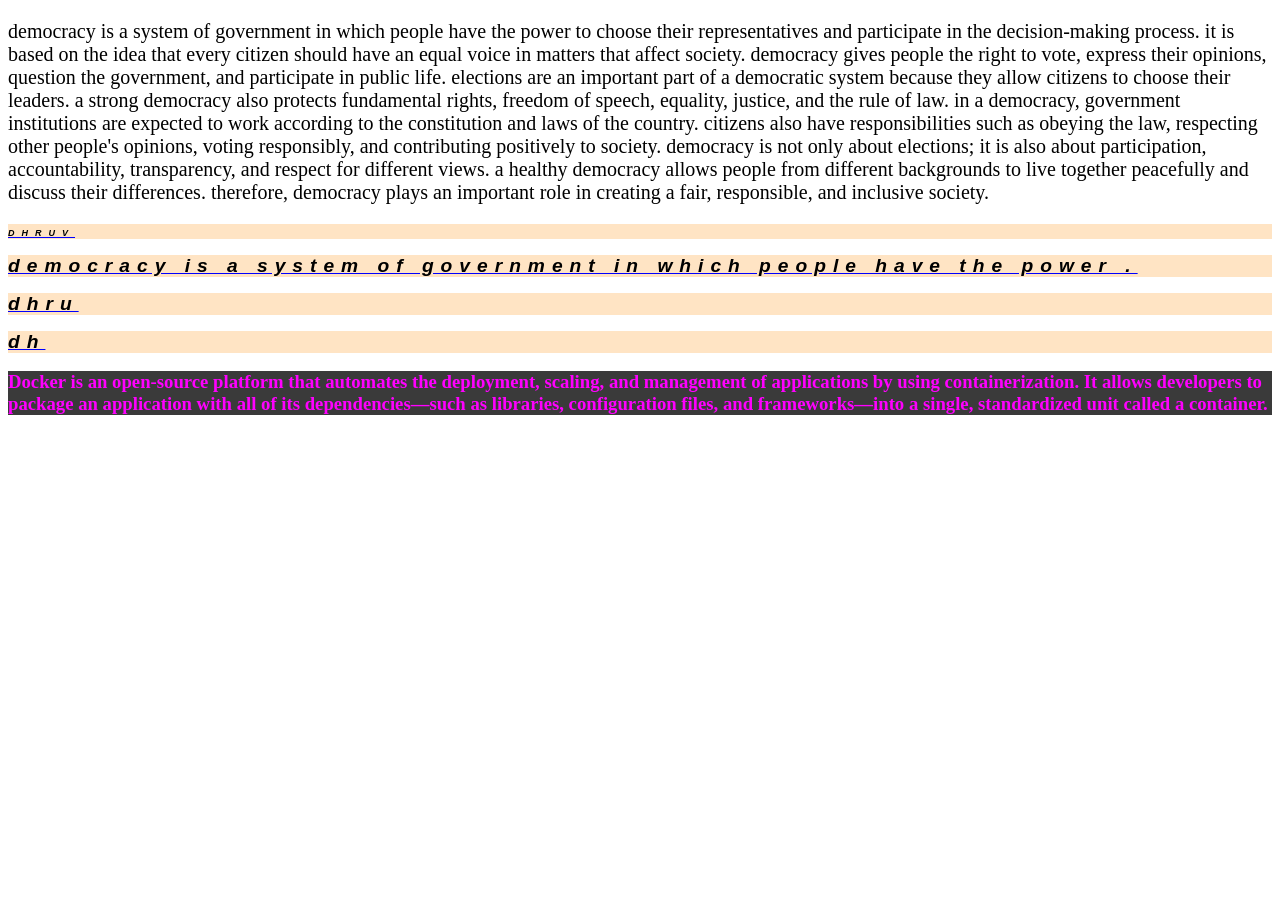
<file: .vscode/CSS/index.html>
<!DOCTYPE html>
<html lang="en">
<head>
    <meta charset="UTF-8">
    <meta name="viewport" content="width=device-width, initial-scale=1.0">
    <title>css</title>
    <link rel="stylesheet" href="style.css">
</head>

<!-- <style>
    h1{
        color:rgb(0, 247, 255)
    }
</style> -->
<body>
    <!-- <h1 id="headingone">hello world!</h1>
     <h1>hello world!</h1>
      <h1>hello world!</h1>
       <h1>hello world!</h1>
        <h1 id="headingfive">hello world!</h1>
        <p class="myClass"> paragraph</p>
        <button>click</button>
         -->
<!-- <h1 Style="color:rgb(4, 0, 255)">hello world !</h1>
<h1 Style="color:rgb(0, 255, 255)">hello world !</h1>
<h1 Style="color:rgb(255, 0, 179)">hello world !</h1>
<h1 Style="color:rgb(0, 255, 55)">hello world !</h1>
     -->




     <p>
Democracy is a system of government in which people have the power to choose
their representatives and participate in the decision-making process. It is
based on the idea that every citizen should have an equal voice in matters
that affect society. Democracy gives people the right to vote, express their
opinions, question the government, and participate in public life. Elections
are an important part of a democratic system because they allow citizens to
choose their leaders. A strong democracy also protects fundamental rights,
freedom of speech, equality, justice, and the rule of law. In a democracy,
government institutions are expected to work according to the constitution
and laws of the country. Citizens also have responsibilities such as obeying
the law, respecting other people's opinions, voting responsibly, and
contributing positively to society. Democracy is not only about elections;
it is also about participation, accountability, transparency, and respect for
different views. A healthy democracy allows people from different
backgrounds to live together peacefully and discuss their differences.
Therefore, democracy plays an important role in creating a fair,
responsible, and inclusive society.
</p>


<div>
    <h2 id="dhruv"> dhruv</h2>
    <h2> Democracy is a system of government in which people have the power .</h2>
    <h2> dhru</h2>
    <h2> dh</h2>
</div>
<div>
    <h3>
        Docker is an open-source platform that automates the deployment, scaling, and management of applications by using containerization. It allows developers to package an application with all of its dependencies—such as libraries, configuration files, and frameworks—into a single, standardized unit called a container.
    </h3>
</div>
</body>
</html>
</file>
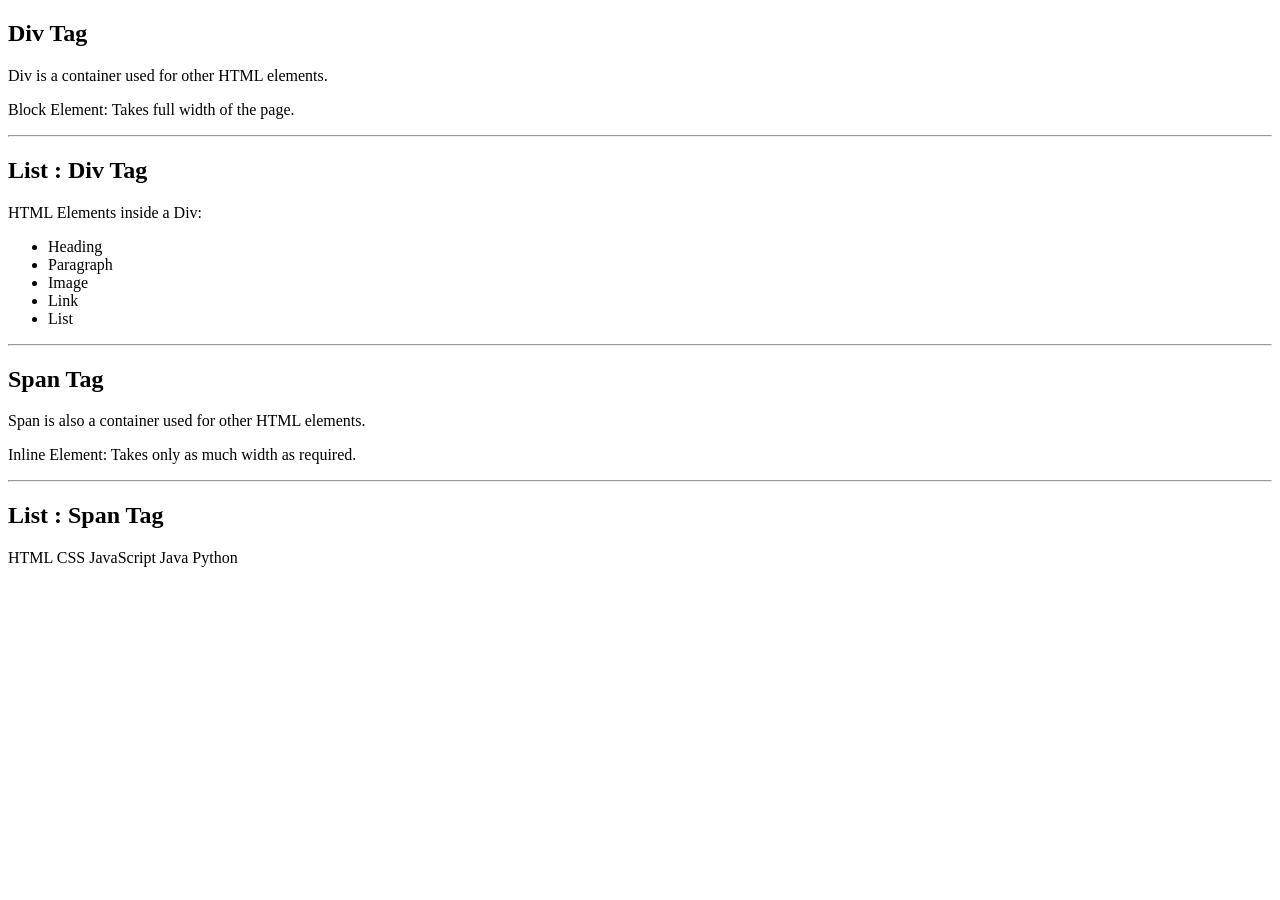
<file: HTML/Div&span.html>
<!DOCTYPE html>
<html>

<head>
    <title>Div and Span Tags</title>
</head>

<body>

    <!-- Div Tag: Container banane ke liye use hota hai -->
    <div>
        <h2>Div Tag</h2>

        <p>
            Div is a container used for other HTML elements.
        </p>

        <p>
            Block Element: Takes full width of the page.
        </p>
    </div>


    <hr>


    <!-- Div ke andar multiple elements rakh sakte hain -->
    <div>

        <h2>List : Div Tag</h2>

        <p>HTML Elements inside a Div:</p>

        <ul>
            <li>Heading</li>
            <li>Paragraph</li>
            <li>Image</li>
            <li>Link</li>
            <li>List</li>
        </ul>

    </div>


    <hr>


    <!-- Span Tag: Inline elements ke liye use hota hai -->
    <div>

        <h2>Span Tag</h2>

        <p>
            Span is also a container used for other HTML elements.
        </p>

        <p>
            <span>Inline Element:</span>
            Takes only as much width as required.
        </p>

    </div>


    <hr>


    <!-- Span ke andar text ko group kar sakte hain -->
    <div>

        <h2>List : Span Tag</h2>

        <p>
            <span>HTML</span>
            <span>CSS</span>
            <span>JavaScript</span>
            <span>Java</span>
            <span>Python</span>
        </p>

    </div>

</body>

</html>
</file>
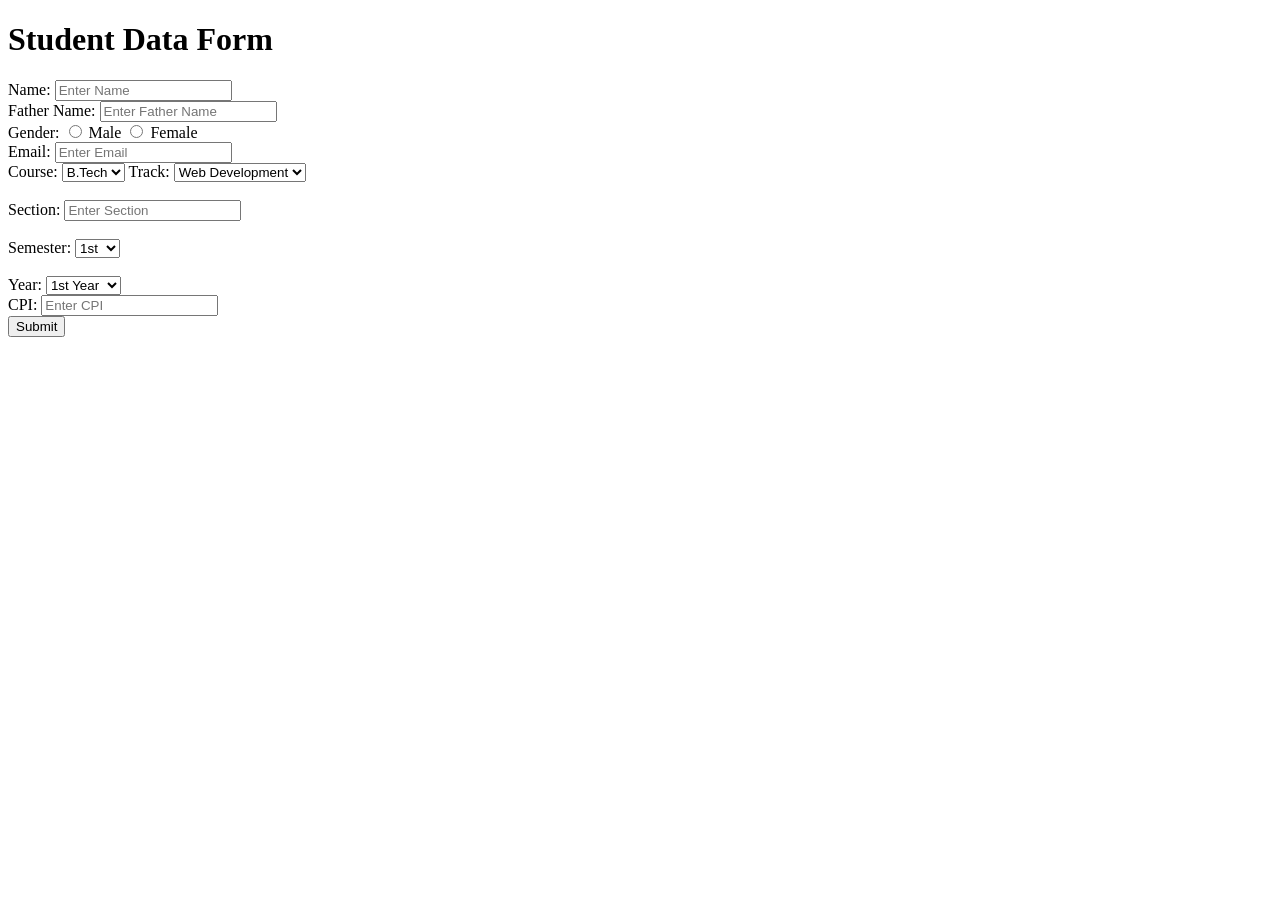
<file: HTML/form.html>
<!DOCTYPE html>
<html lang="en">
<head>
    <meta charset="UTF-8">
    <meta name="viewport" content="width=device-width, initial-scale=1.0">
    <title>Document</title>
</head>
<body>
     <h1>Student Data Form</h1>

    <form>
    <label for="name">Name:</label>
        <input type="text" id="name" name="name" placeholder="Enter Name">
<br>
<label for="father">Father Name:</label>
        <input type="text" id="father" name="father" placeholder="Enter Father Name">

        <br>
        <label>Gender:</label>

        <input type="radio" id="male" name="gender" value="Male">
        <label for="male">Male</label>

        <input type="radio" id="female" name="gender" value="Female">
        <label for="female">Female</label>

        <br>
 <label for="email">Email:</label>
        <input type="email" id="email" name="email" placeholder="Enter Email">

        <br>

        <label for="course">Course:</label>

        <select id="course" name="course">
            <option value="B.Tech">B.Tech</option>
            <option value="BCA">BCA</option>
            <option value="MCA">MCA</option>
            <option value="BBA">BBA</option>
        </select>
        <label for="track">Track:</label>

        <select id="track" name="track">
            <option value="Web Development">Web Development</option>
            <option value="Java">Java</option>
            <option value="Cloud Computing">Cloud Computing</option>
            <option value="Data Science">Data Science</option>
        </select>

        <br><br>


        <!-- Section -->
        <label for="section">Section:</label>
        <input type="text" id="section" name="section" placeholder="Enter Section">

        <br><br>


        <!-- Semester -->
        <label for="semester">Semester:</label>

        <select id="semester" name="semester">
            <option value="1st">1st</option>
            <option value="2nd">2nd</option>
            <option value="3rd">3rd</option>
            <option value="4th">4th</option>
            <option value="5th">5th</option>
            <option value="6th">6th</option>
            <option value="7th">7th</option>
            <option value="8th">8th</option>
        </select>

        <br><br>


        <!-- Year -->
        <label for="year">Year:</label>

        <select id="year" name="year">
            <option value="1st Year">1st Year</option>
            <option value="2nd Year">2nd Year</option>
            <option value="3rd Year">3rd Year</option>
            <option value="4th Year">4th Year</option>
        </select>

        <br>


        
        <label for="cpi">CPI:</label>
        <input type="number" id="cpi" name="cpi" step="0.01" placeholder="Enter CPI">

        <br>


        
        <input type="submit" value="Submit">

        <br>
    </form>
</body>
</html>
</file>
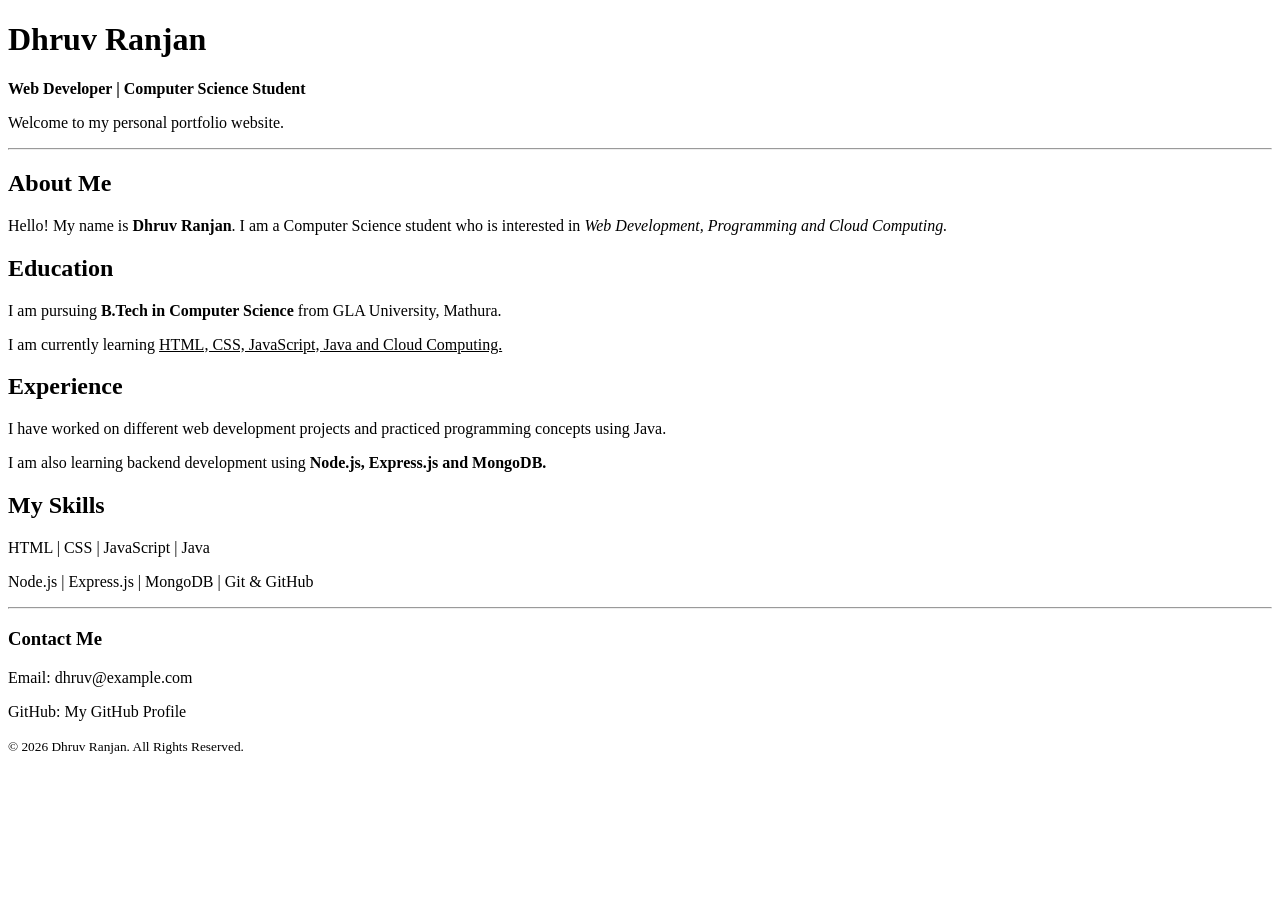
<file: HTML/Semantic tags.html>
<!DOCTYPE html>
<html>

<head>
    <title>Dhruv Ranjan - Portfolio</title>
</head>

<body>

    <!-- ================= HEADER ================= -->
    <!-- Header website ka top section hota hai -->
    <header>

        <h1>Dhruv Ranjan</h1>

        <p>
            <b>Web Developer | Computer Science Student</b>
        </p>

        <p>
            Welcome to my personal portfolio website.
        </p>

        <hr>

    </header>


    <!-- ================= MAIN CONTENT ================= -->
    <!-- Main ke andar website ka important content hota hai -->

    <main>

        <h2>About Me</h2>

        <p>
            Hello! My name is <b>Dhruv Ranjan</b>.
            I am a Computer Science student who is interested in
            <i>Web Development, Programming and Cloud Computing.</i>
        </p>


        <!-- ================= SECTION ================= -->
        <!-- Section kisi particular topic ko represent karta hai -->

        <section>

            <h2>Education</h2>

            <p>
                I am pursuing <b>B.Tech in Computer Science</b>
                from GLA University, Mathura.
            </p>

            <p>
                I am currently learning
                <u>HTML, CSS, JavaScript, Java and Cloud Computing.</u>
            </p>

        </section>


        <!-- ================= ARTICLE ================= -->
        <!-- Article independent information/content ke liye use hota hai -->

        <article>

            <h2>Experience</h2>

            <p>
                I have worked on different web development projects
                and practiced programming concepts using Java.
            </p>

            <p>
                I am also learning backend development using
                <b>Node.js, Express.js and MongoDB.</b>
            </p>

        </article>


        <!-- ================= ASIDE ================= -->
        <!-- Aside main content se related extra information ke liye -->

        <aside>

            <h2>My Skills</h2>

            <p>
                HTML | CSS | JavaScript | Java
            </p>

            <p>
                Node.js | Express.js | MongoDB | Git & GitHub
            </p>

        </aside>

    </main>


    <!-- ================= FOOTER ================= -->
    <!-- Footer website ka bottom section hota hai -->

    <footer>

        <hr>

        <h3>Contact Me</h3>

        <p>
            Email: dhruv@example.com
        </p>

        <p>
            GitHub: My GitHub Profile
        </p>

        <p>
            <small>
                © 2026 Dhruv Ranjan. All Rights Reserved.
            </small>
        </p>

    </footer>

</body>

</html>
</file>
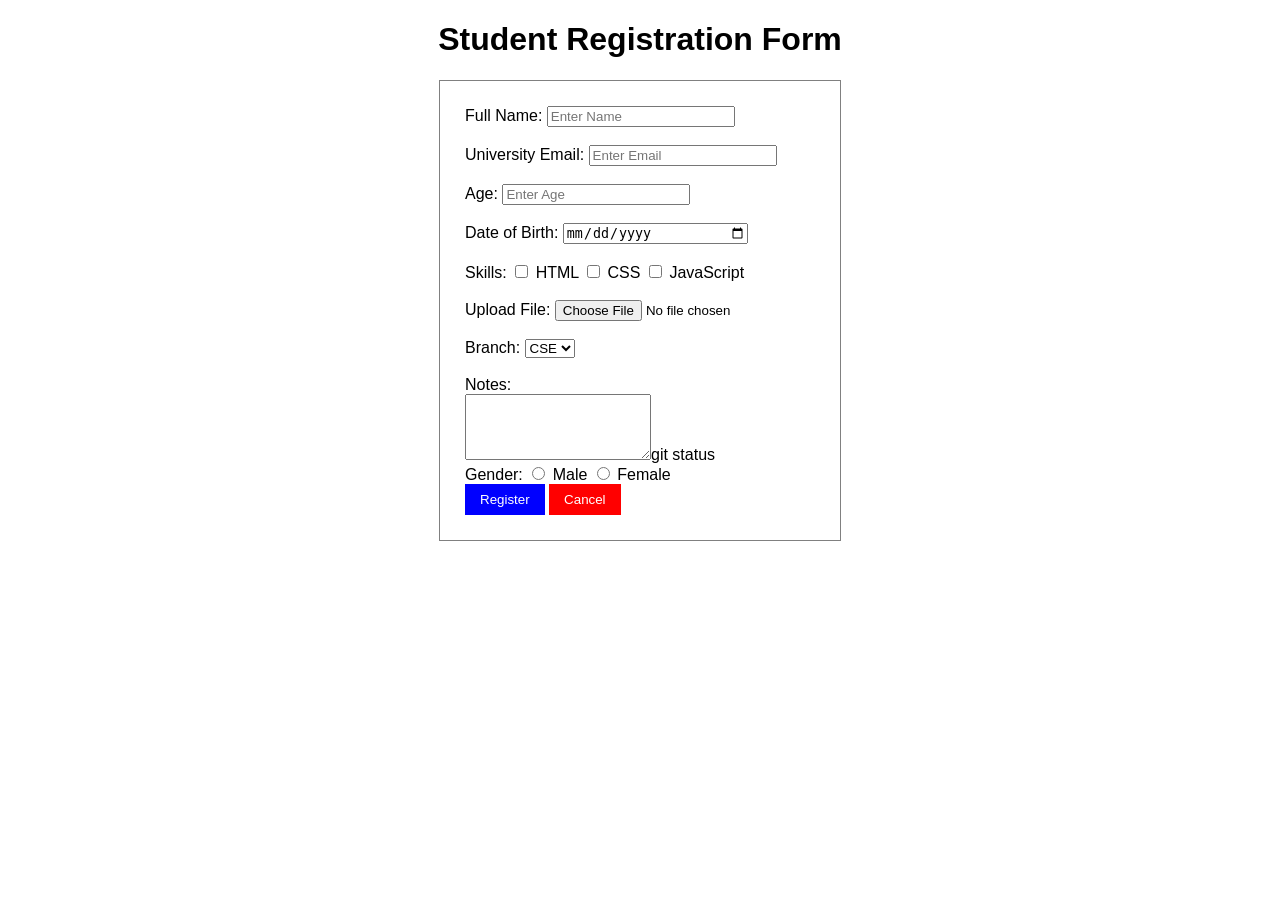
<file: HTML/studentregistration.html>
<!DOCTYPE html>
<html>

<head>
    <title>Student Registration Form</title>

    <style>

        body {
            font-family: Arial;
        }

        h1 {
            text-align: center;
        }

        form {
            width: 350px;
            margin: 20px auto;
            padding: 25px;
            border: 1px solid gray;
        }

        input[type="text"],
        input[type="email"],
        input[type="number"],
        input[type="date"] {
            width: 180px;
        }

        textarea {
            width: 180px;
            height: 60px;
        }

        .register {
            background-color: blue;
            color: white;
            border: none;
            padding: 8px 15px;
        }

        .cancel {
            background-color: red;
            color: white;
            border: none;
            padding: 8px 15px;
        }

    </style>
</head>

<body>

    <h1>Student Registration Form</h1>

    <form>

        <!-- Full Name -->
        <label for="name">Full Name:</label>
        <input type="text" id="name" placeholder="Enter Name">

        <br><br>

        <!-- University Email -->
        <label for="email">University Email:</label>
        <input type="email" id="email" placeholder="Enter Email">

        <br><br>

        <!-- Age -->
        <label for="age">Age:</label>
        <input type="number" id="age" placeholder="Enter Age">

        <br><br>

        <!-- Date of Birth -->
        <label for="dob">Date of Birth:</label>
        <input type="date" id="dob">

        <br><br>

        <!-- Skills -->
        <label>Skills:</label>

        <input type="checkbox" id="html">
        <label for="html">HTML</label>

        <input type="checkbox" id="css">
        <label for="css">CSS</label>

        <input type="checkbox" id="js">
        <label for="js">JavaScript</label>

        <br><br>

        <!-- Upload File -->
        <label for="file">Upload File:</label>
        <input type="file" id="file">

        <br><br>

        <!-- Branch -->
        <label for="branch">Branch:</label>

        <select id="branch">
            <option>CSE</option>
            <option>ECE</option>
            <option>ME</option>
            <option>CE</option>
        </select>

        <br><br>

        <!-- Notes -->
        <label for="notes">Notes:</label>
        <br>

        <textarea id="notes"></textarea>git status

        <br>
        <label>Gender:</label>

<input type="radio" id="male" name="gender" value="Male">
<label for="male">Male</label>

<input type="radio" id="female" name="gender" value="Female">
<label for="female">Female</label>
<br>

        <!-- Buttons -->
        <input type="button" value="Register" class="register">

        <input type="reset" value="Cancel" class="cancel">

    </form>

</body>

</html>
</file>
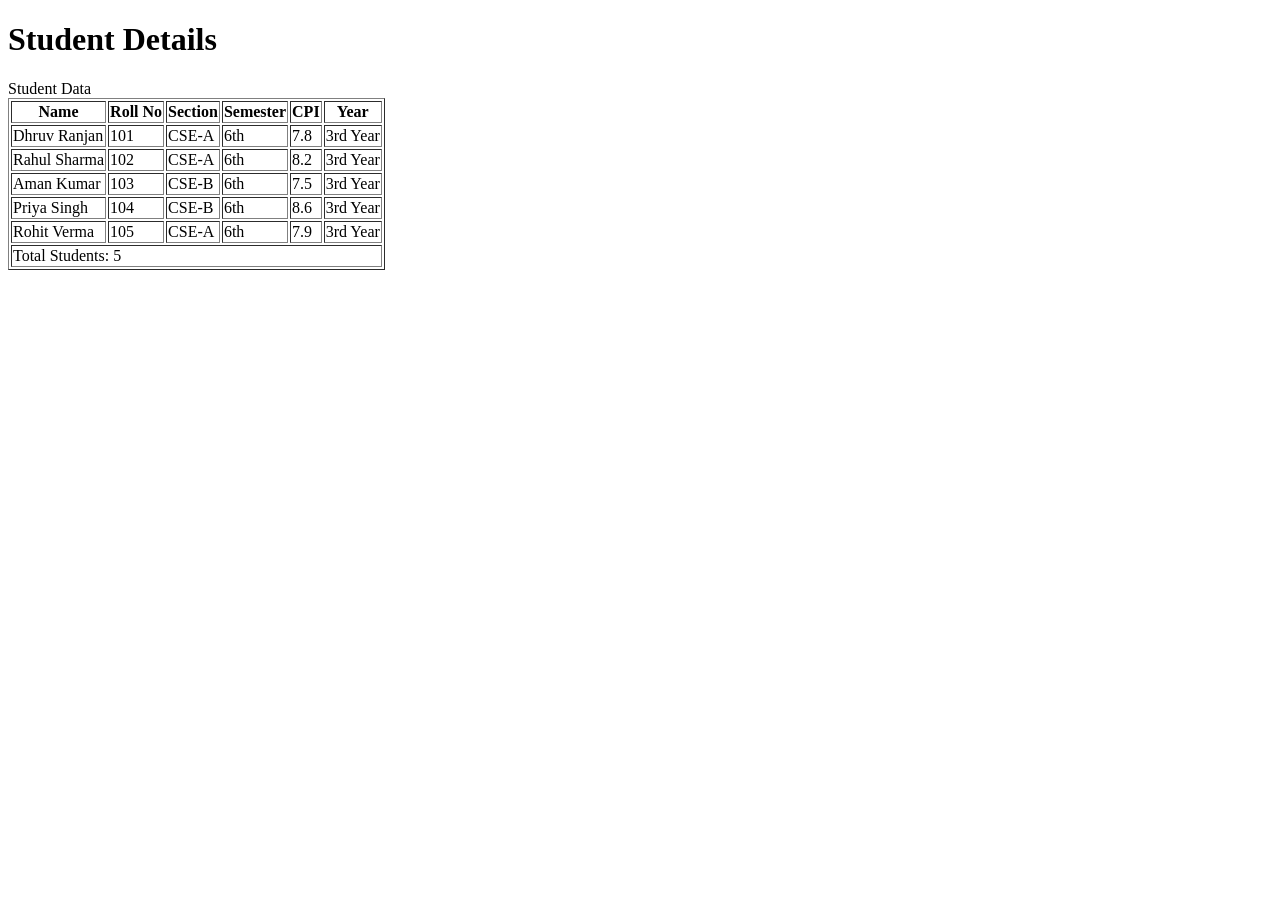
<file: HTML/table.html>
<!-- Tables in HTML

Tables are used to represent real life table data.

<tr> used to display table row

<td>

<th>

used to display table data

used to display table header -->

<!DOCTYPE html>
<html>

<head>
    <title>Student Table</title>
</head>

<body>

    <h1>Student Details</h1>

    <!-- Table start -->
     <caption>Student Data</caption>
    <table border="1">

        <!-- Table Heading -->
        <tr>
            <th>Name</th>
            <th>Roll No</th>
            <th>Section</th>
            <th>Semester</th>
            <th>CPI</th>
            <th>Year</th>
        </tr>
<tbody>
        <!-- Student 1 -->
        <tr>
            <td>Dhruv Ranjan</td>
            <td>101</td>
            <td>CSE-A</td>
            <td>6th</td>
            <td>7.8</td>
            <td>3rd Year</td>
        </tr>

        <!-- Student 2 -->
        <tr>
            <td>Rahul Sharma</td>
            <td>102</td>
            <td>CSE-A</td>
            <td>6th</td>
            <td>8.2</td>
            <td>3rd Year</td>
        </tr>

        <!-- Student 3 -->
        <tr>
            <td>Aman Kumar</td>
            <td>103</td>
            <td>CSE-B</td>
            <td>6th</td>
            <td>7.5</td>
            <td>3rd Year</td>
        </tr>

        <!-- Student 4 -->
        <tr>
            <td>Priya Singh</td>
            <td>104</td>
            <td>CSE-B</td>
            <td>6th</td>
            <td>8.6</td>
            <td>3rd Year</td>
        </tr>

        <!-- Student 5 -->
        <tr>
            <td>Rohit Verma</td>
            <td>105</td>
            <td>CSE-A</td>
            <td>6th</td>
            <td>7.9</td>
            <td>3rd Year</td>
        </tr>
        </tbody>
    <tfoot>
            <tr>
                <td colspan="6">
                    Total Students: 5
                </td>
            </tr>
        </tfoot>
    </table>

</body>

</html>
</file>
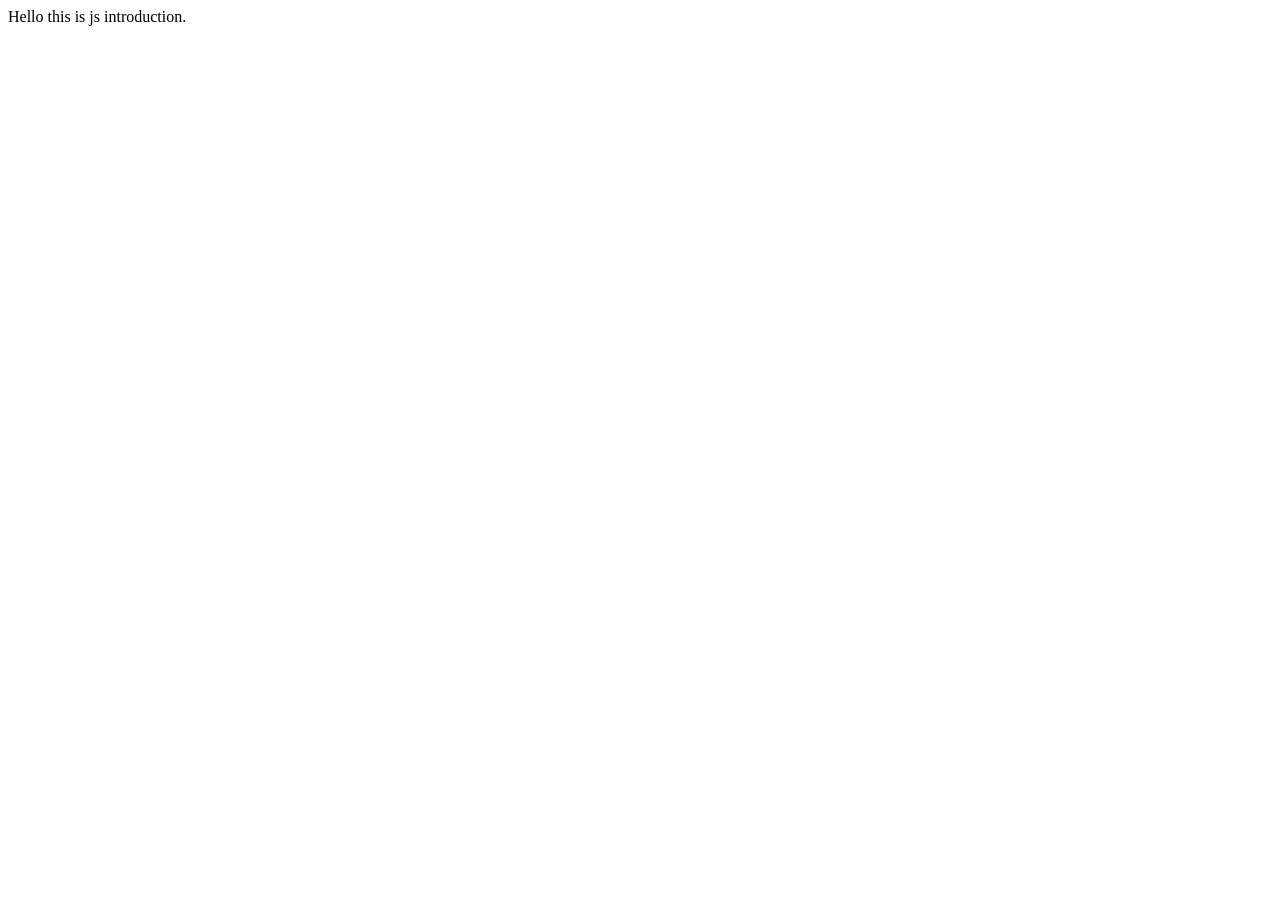
<file: javascript/intro.html>
<!DOCTYPE html>
<html lang="en">
<head>
    <meta charset="UTF-8">
    <meta name="viewport" content="width=device-width, initial-scale=1.0">
    <title>Document</title>
   <!-- <script>
        console.log("Hello World !");
    </script>-->

</head>
<body>
    Hello this is js introduction.
    <script src="index.js"></script>
</body>
</html>
</file>
<file: .vscode/CSS/style.css>
/* cascading style sheet */
/* h1{
    color:rgba(255, 166, 0, 0.664)
}
p{
    color:hsla(187, 100%, 50%, 0.664)
}
button{
    color:hsla(261, 100%, 50%, 0.664)
    
}
body{
    background-color: rgb(0, 238, 255);
    

}
body{
    background-color: #ffff00;

} */

/* SELECTORS */

/* 1.UNIVERSAL SELECTOR 
*{} */
/* *{
    color:rgba(192, 237, 255, 0.479);
}
 /* 2. element selector 
 h1{} */
 /* h1{
    color:green;
 }

 /* id selector
 #mypid{}*/
 /* #headingone{
    color:red;
 }
 #headingfive{
    color:rgb(0, 255, 13);
 }
 
.myclass{
    color:rgba(240, 248, 255, 0.226)
} */
 /*class selector
 .myclass{}*/ 




 /* Text Properties */

/* text-align
text-align : left / right / center */
/* p {
    text-align: center;
}
p {
    text-align: left;
}
p {
    text-align: right;
} */

/* text-decoration
text-decoration : underline / overline / line-through */
/* p {
    text-decoration: line-through;
} */

/* font-weight
font-weight : normal / bold / bolder / lighter
font-weight : 100-900 */
/* p{
    font-weight: bolder;
} */


/* font-family
font-family : arial
font-family : arial, roboto */
/* p{
    font-family: Arial, Roboto;
} */


/* Units in CSS */


/* Absolute */


/* pixels (px)
96px = 1 inch

font-size: 2px; */
p {
    font-size: 20px;
}

/* 1. line-height */
/* p {
    line-height: 2px;
} */
/* p {
    line-height: 3;
} */

/* p {
    line-height: normal;
} */



/* 2. text-transform */
p {
    text-transform: lowercase;
}
h2{
    color: black;
    font-family: 'Franklin Gothic Medium', 'Arial Narrow', Arial, sans-serif;
    background-color: bisque;
    font-style: oblique;
    font-size: larger;
    font-weight: 800px;
    
    font-variant-numeric: lining-nums;
    line-height: normal;
    list-style: none;
    line-break: loose;
    letter-spacing: 7px;
    text-align: start;
    text-decoration: underline;
    text-transform: lowercase;
    text-overflow: ellipsis;
    text-shadow: 10px -10px 10 px red;
    text-indent: 100px;
    
    text-size-adjust: inherit;
    text-decoration-color: blue;
    text-indent: 0cap;
    text-box-edge: calc();
    text-box-trim: trim-both;
    text-combine-upright: inherit;
    -ms-text-combine-horizontal: all;
}
#dhruv{
    font-family: Impact, Haettenschweiler, 'Arial Narrow Bold', sans-serif;
    font-weight: 100px;
    font-size: small;
    font-style: italic;
    font-display: fallback;
    font-variant: small-caps;
}
/* color property */
h3{
    color:greenyellow;
    color:green;
    color: #00ff;
    color: #f0f;
    /* color: #ff0000; */
    /* color: rgba(255, 0, 0, 0.87); */
    /* color: hsl(359, 100%, 50%); */
/*color: hsla(255, 100%, 50%, 0.5);*/
background-color:rgba(0, 0, 0, 0.774) 
;
    
}
</file>
